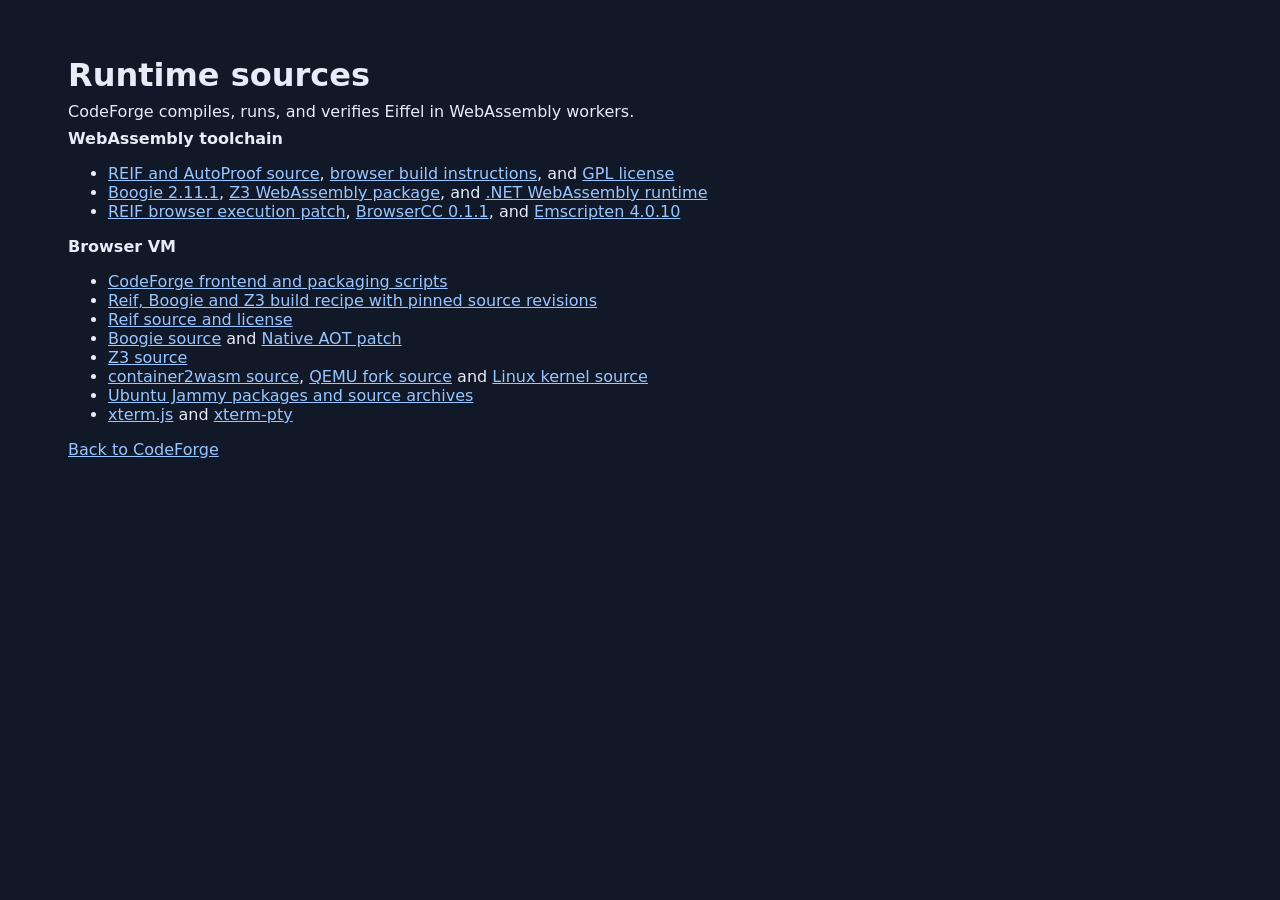
<file: pages/sources.html>
<!doctype html>
<html lang="en">
<meta charset="utf-8">
<meta name="viewport" content="width=device-width, initial-scale=1">
<title>CodeForge · Runtime sources</title>
<link rel="stylesheet" href="style.css">
<main>
  <h1>Runtime sources</h1>
  <p>CodeForge compiles, runs, and verifies Eiffel in WebAssembly workers.</p>
  <h2>WebAssembly toolchain</h2>
  <ul>
    <li><a href="https://github.com/risajef/reif/tree/9c99a9ec77a975cd865a496fe4b8407096b88c24">REIF and AutoProof source</a>, <a href="https://github.com/risajef/reif/tree/9c99a9ec77a975cd865a496fe4b8407096b88c24/research/browser">browser build instructions</a>, and <a href="https://github.com/risajef/reif/blob/9c99a9ec77a975cd865a496fe4b8407096b88c24/gpl.txt">GPL license</a></li>
    <li><a href="https://github.com/boogie-org/boogie/tree/v2.11.1">Boogie 2.11.1</a>, <a href="https://www.npmjs.com/package/z3-solver/v/5.4.1">Z3 WebAssembly package</a>, and <a href="https://github.com/dotnet/runtime/tree/b455eab3a099cbec2bbd8e5b1b4703177c325284">.NET WebAssembly runtime</a></li>
    <li><a href="https://github.com/risajef/CodeForge/releases/download/pages-verifier-v2/reif-browser-execution.patch">REIF browser execution patch</a>, <a href="https://www.npmjs.com/package/browsercc/v/0.1.1">BrowserCC 0.1.1</a>, and <a href="https://github.com/emscripten-core/emscripten/tree/4.0.10">Emscripten 4.0.10</a></li>
  </ul>
  <h2>Browser VM</h2>
  <ul>
    <li><a href="https://github.com/risajef/CodeForge/tree/master/pages">CodeForge frontend and packaging scripts</a></li>
    <li><a href="https://github.com/risajef/CodeForge/blob/master/docker/Dockerfile.eiffel">Reif, Boogie and Z3 build recipe with pinned source revisions</a></li>
    <li><a href="https://github.com/CI-CSE/reif/tree/cf0bb4d370bf59df9a005ac6ee15e4a1d5004e32">Reif source and license</a></li>
    <li><a href="https://github.com/boogie-org/boogie/tree/v2.11.1">Boogie source</a> and <a href="https://github.com/risajef/CodeForge/blob/master/docker/boogie-native.patch">Native AOT patch</a></li>
    <li><a href="https://github.com/Z3Prover/z3/tree/z3-4.8.8">Z3 source</a></li>
    <li><a href="https://github.com/container2wasm/container2wasm/tree/v0.8.5">container2wasm source</a>, <a href="https://github.com/ktock/qemu-wasm/tree/8604ed49a3cde392890b014a8d5a959c8a2fe72a">QEMU fork source</a> and <a href="https://github.com/torvalds/linux/tree/v6.1">Linux kernel source</a></li>
    <li><a href="https://packages.ubuntu.com/jammy/">Ubuntu Jammy packages and source archives</a></li>
    <li><a href="https://github.com/xtermjs/xterm.js/tree/5.3.0">xterm.js</a> and <a href="https://github.com/mame/xterm-pty/tree/v0.10.1">xterm-pty</a></li>
  </ul>
  <p><a href="./">Back to CodeForge</a></p>
</main>
</html>
</file>
<file: pages/style.css>
:root { color-scheme: dark; font: 16px system-ui, sans-serif; background: #111827; color: #e5edf8; }
* { box-sizing: border-box; }
main { max-width: 1240px; margin: auto; padding: clamp(16px, 4vw, 48px); }
header { margin-bottom: 24px; }
h1, h2, p { margin: 0 0 8px; }
header p, #status { color: #b8c6d9; }
.toolbar { display: flex; gap: 8px; flex-wrap: wrap; align-items: center; margin-bottom: 12px; }
button, select { font: inherit; background: #23324a; color: inherit; border: 1px solid #405370; padding: 8px 12px; border-radius: 6px; }
button { cursor: pointer; }
button:disabled { opacity: .55; cursor: progress; }
#verify { background: #2563eb; margin-left: auto; }
.panes { display: grid; grid-template-columns: 1fr 1fr; gap: 12px; }
.panel { display: flex; flex-direction: column; min-width: 0; min-height: 420px; gap: 8px; padding: 16px; background: #182235; border: 1px solid #273753; border-radius: 8px; }
h2 { font-size: 1rem; }
textarea, pre { font: .9rem/1.55 ui-monospace, monospace; color: #e5edf8; }
textarea { flex: 1; min-height: 340px; background: #101827; border: 1px solid #405370; border-radius: 5px; padding: 12px; resize: vertical; }
pre { margin: 0; white-space: pre-wrap; overflow-wrap: anywhere; }
@media (max-width: 750px) { .panes { grid-template-columns: 1fr; } }

footer { margin-top: 16px; }
a { color: #9ac6ff; }
</file>
